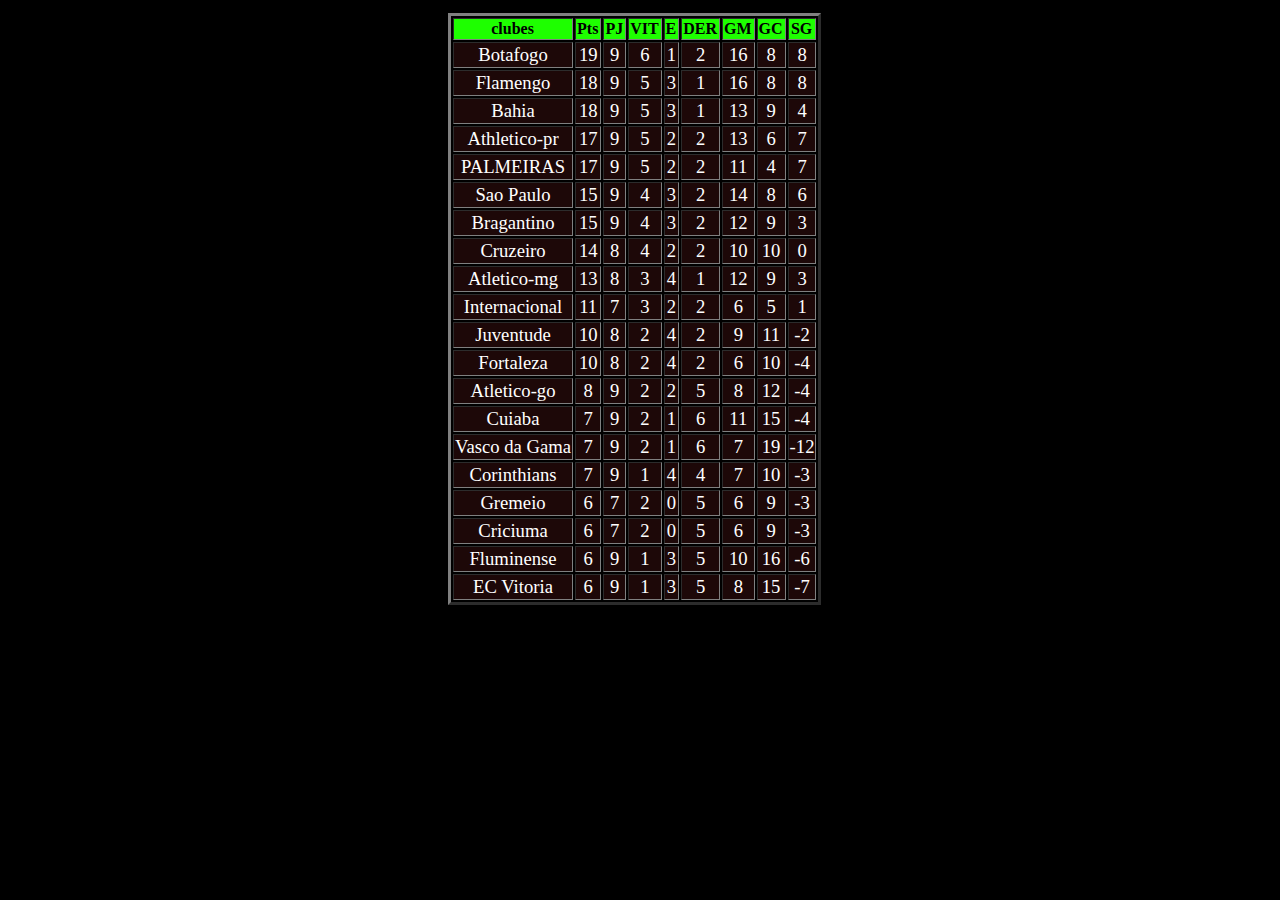
<file: index.html>
<!DOCTYPE html>
<html lang="en">
<head>
    <meta charset="UTF-8">
    <meta name="viewport" content="width=device-width, initial-scale=1.0">
    <title>Tabela</title> 
    <link rel="stylesheet" href="style.css">
</head>
<body>
    
    <table border="3">
        <!--classificaçao-->
        <tr id="Tabela">
            <th>clubes</th>
            <th>Pts</th>
            <th>PJ</th>
            <th>VIT</th>
            <th>E</th>
            <th>DER</th>
            <th>GM</th>
            <th>GC</th>
            <th>SG</th>
             <!--time2-->
        </tr>
         <!--time1-->
        <tr class="lista">
            <td>Botafogo</td>
            <td>19</td>
            <td>9</td>
            <td>6</td>
            <td>1</td>
            <td>2</td>
            <td>16</td>
            <td>8</td>
            <td>8</td>
        </tr>
        <!--time2.OK-->
        <tr class="lista">
            <td>Flamengo</td>
            <td>18</td>
            <td>9</td>
            <td>5</td>
            <td>3</td>
            <td>1</td>
            <td>16</td>
            <td>8</td>
            <td>8</td>
        </tr>
        <!--time3.OK-->
        <tr class="lista">
            <td>Bahia</td>
            <td>18</td>
            <td>9</td>
            <td>5</td>
            <td>3</td>
            <td>1</td>
            <td>13</td>
            <td>9</td>
            <td>4</td>
        </tr>
        <!--time4.OK-->
        <tr class="lista">
            <td>Athletico-pr</td>
            <td>17</td>
            <td>9</td>
            <td>5</td>
            <td>2</td>
            <td>2</td>
            <td>13</td>
            <td>6</td>
            <td>7</td>
        </tr>
        <!--time5.OK-->
        <tr class="lista">
            <td>PALMEIRAS</td>
            <td>17</td>
            <td>9</td>
            <td>5</td>
            <td>2</td>
            <td>2</td>
            <td>11</td>
            <td>4</td>
            <td>7</td>
        </tr>
        <!--time6.OK-->
        <tr class="lista">
            <td>Sao Paulo</td>
            <td>15</td>
            <td>9</td>
            <td>4</td>
            <td>3</td>
            <td>2</td>
            <td>14</td>
            <td>8</td>
            <td>6</td>
        </tr>
        <!--time7.OK-->
        <tr class="lista">
            <td>Bragantino</td>
            <td>15</td>
            <td>9</td>
            <td>4</td>
            <td>3</td>
            <td>2</td>
            <td>12</td>
            <td>9</td>
            <td>3</td>
        </tr>
        <!--time8.OK-->
        <tr class="lista">
            <td>Cruzeiro</td>
            <td>14</td>
            <td>8</td>
            <td>4</td>
            <td>2</td>
            <td>2</td>
            <td>10</td>
            <td>10</td>
            <td>0</td>
        </tr>
        <!--time9,ok-->
        <tr class="lista">
            <td>Atletico-mg</td>
            <td>13</td>
            <td>8</td>
            <td>3</td>
            <td>4</td>
            <td>1</td>
            <td>12</td>
            <td>9</td>
            <td>3</td>
        </tr>
        <!--time10.ok-->
        <tr class="lista">
            <td>Internacional</td>
            <td>11</td>
            <td>7</td>
            <td>3</td>
            <td>2</td>
            <td>2</td>
            <td>6</td>
            <td>5</td>
            <td>1</td>
        </tr>
        <!--time11,ok-->
        <tr class="lista">
            <td>Juventude</td>
            <td>10</td>
            <td>8</td>
            <td>2</td>
            <td>4</td>
            <td>2</td>
            <td>9</td>
            <td>11</td>
            <td>-2</td>
        </tr>
        <!--time12.ok-->
        <tr class="lista">
            <td>Fortaleza</td>
            <td>10</td>
            <td>8</td>
            <td>2</td>
            <td>4</td>
            <td>2</td>
            <td>6</td>
            <td>10</td>
            <td>-4</td>
        </tr>
        <!--time13.ok-->
        <tr class="lista">
            <td>Atletico-go</td>
            <td>8</td>
            <td>9</td>
            <td>2</td>
            <td>2</td>
            <td>5</td>
            <td>8</td>
            <td>12</td>
            <td>-4</td>
        </tr>
       <!--time14.ok-->
        <tr class="lista">
            <td>Cuiaba</td>
            <td>7</td>
            <td>9</td>
            <td>2</td>
            <td>1</td>
            <td>6</td>
            <td>11</td>
            <td>15</td>
            <td>-4</td>
        </tr>
       <!--time15.ok-->
        <tr class="lista">
            <td>Vasco da Gama</td>
            <td>7</td>
            <td>9</td>
            <td>2</td>
            <td>1</td>
            <td>6</td>
            <td>7</td>
            <td>19</td>
            <td>-12</td>
        </tr>
       <!--time16,ok-->
        <tr class="lista">
            <td>Corinthians</td>
            <td>7</td>
            <td>9</td>
            <td>1</td>
            <td>4</td>
            <td>4</td>
            <td>7</td>
            <td>10</td>
            <td>-3</td>
        </tr>
       <!--time17.ok-->
        <tr class="lista">
            <td>Gremeio</td>
            <td>6</td>
            <td>7</td>
            <td>2</td>
            <td>0</td>
            <td>5</td>
            <td>6</td>
            <td>9</td>
            <td>-3</td>
        </tr>
       <!--time18,ok-->
        <tr class="lista">
            <td>Criciuma</td>
            <td>6</td>
            <td>7</td>
            <td>2</td>
            <td>0</td>
            <td>5</td>
            <td>6</td>
            <td>9</td>
            <td>-3</td>
        </tr>
       <!--time19.ok-->
        <tr class="lista">
            <td>Fluminense</td>
            <td>6</td>
            <td>9</td>
            <td>1</td>
            <td>3</td>
            <td>5</td>
            <td>10</td>
            <td>16</td>
            <td>-6</td>
        </tr>
        <!--time20-->
        <tr class="lista">
            <td>EC Vitoria</td>
            <td>6</td>
            <td>9</td>
            <td>1</td>
            <td>3</td>
            <td>5</td>
            <td>8</td>
            <td>15</td>
            <td>-7</td>
        </tr>

    </table>
        

</body>
</html>
</file>
<file: style.css>
.lista{
    
    background-color:rgb(29, 8, 8);
    font-size: 14pt;
    color: rgb(255, 255, 255);
    text-align: center;
}
th{
    padding-inline-end: 2px;
}

#Tabela{
    color: rgb(0, 0, 0);
    background-color: rgb(30, 255, 0);
}

.imagem{
    width: 200px;
    height: 150px;
}
body{
    background-color: black;
    margin-top: 1%;
    margin-left: 35%;
}
</file>
